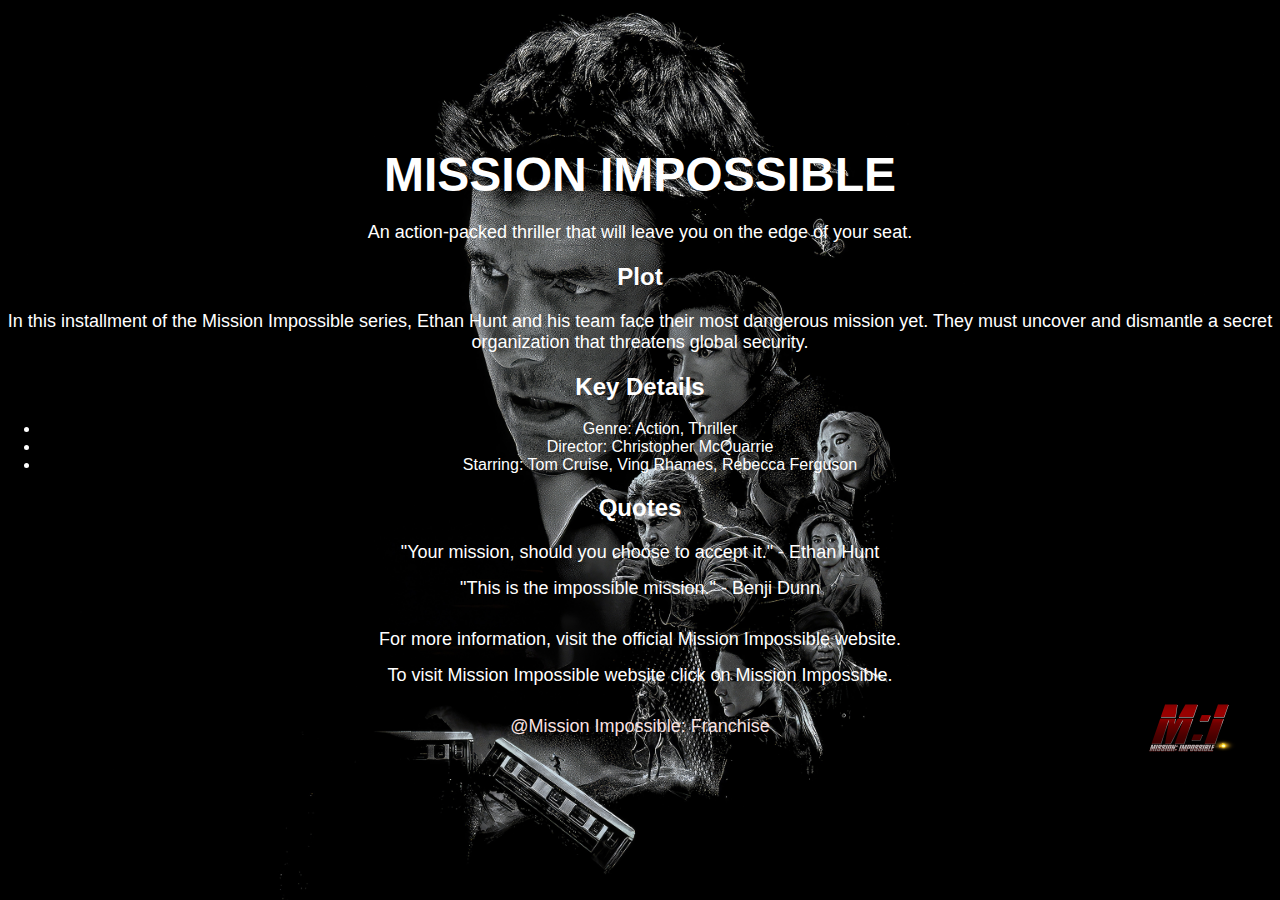
<file: index.html>
<!DOCTYPE html>
<html>
<head>
  <meta charset="utf-8" />
  <title>Mission Impossible Movie Poster</title>
  <link rel="icon" href="mission-impossible-red-stamp-text-white-44226255.webp" />
  <link rel="stylesheet" href="styles.css" />
</head>
<body>
  <div class="poster">
    <div class="poster-content">
      <h1>MISSION IMPOSSIBLE</h1>
      <p>An action-packed thriller that will leave you on the edge of your seat.</p>
      <h2>Plot</h2>
      <p>In this installment of the Mission Impossible series, Ethan Hunt and his team face their most dangerous mission yet. They must uncover and dismantle a secret organization that threatens global security.</p>
      <h2>Key Details</h2>
      <ul>
        <li>Genre: Action, Thriller</li>
        <li>Director: Christopher McQuarrie</li>
        <li>Starring: Tom Cruise, Ving Rhames, Rebecca Ferguson</li>
      </ul>
      <h2>Quotes</h2>
      <blockquote>
        <p>"Your mission, should you choose to accept it." - Ethan Hunt</p>
        <p>"This is the impossible mission." - Benji Dunn</p>
      </blockquote>
      <p>For more information, visit the <a href="https://www.missionimpossible.com">official Mission Impossible website</a>.</p>
      <blockquote>
        <p>To visit Mission Impossible website click on Mission Impossible.</p>
      </blockquote>
    <footer>
      <p>@Mission Impossible: Franchise</p>
    </footer>
    <figure>
      <img src="MI.png" width="100" height="50" />
    </figure>
    </div>
  </div>
</body>
</html>
</file>
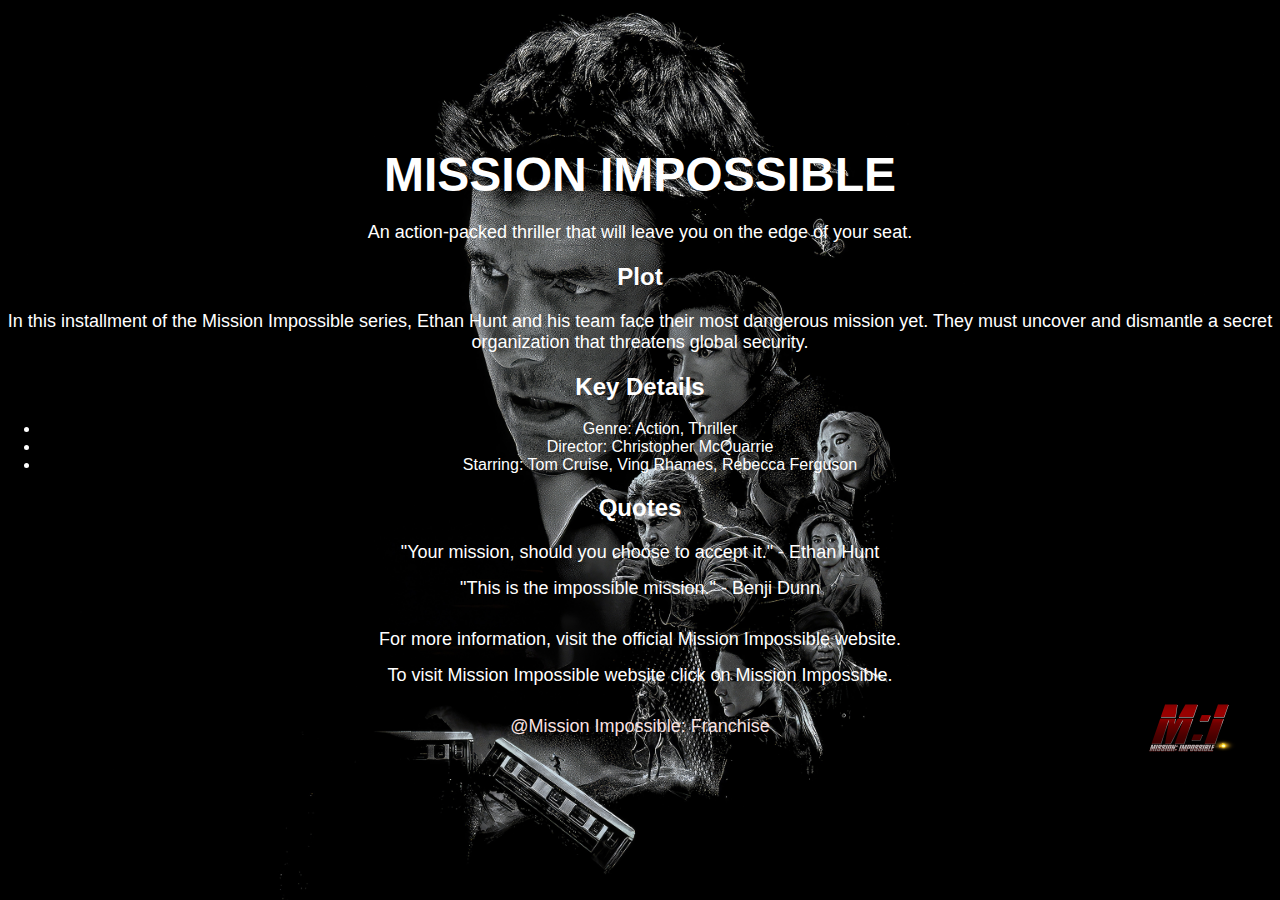
<file: index1.html>
<!DOCTYPE html>
<html>
<head>
  <meta charset="utf-8" />
  <title>Mission Impossible Movie Poster</title>
  <link rel="icon" href="mission-impossible-red-stamp-text-white-44226255.webp" />
  <link rel="stylesheet" href="styles.css" />
</head>
<body>
  <div class="poster">
    <div class="poster-content">
      <h1>MISSION IMPOSSIBLE</h1>
      <p>An action-packed thriller that will leave you on the edge of your seat.</p>
      <h2>Plot</h2>
      <p>In this installment of the Mission Impossible series, Ethan Hunt and his team face their most dangerous mission yet. They must uncover and dismantle a secret organization that threatens global security.</p>
      <h2>Key Details</h2>
      <ul>
        <li>Genre: Action, Thriller</li>
        <li>Director: Christopher McQuarrie</li>
        <li>Starring: Tom Cruise, Ving Rhames, Rebecca Ferguson</li>
      </ul>
      <h2>Quotes</h2>
      <blockquote>
        <p>"Your mission, should you choose to accept it." - Ethan Hunt</p>
        <p>"This is the impossible mission." - Benji Dunn</p>
      </blockquote>
      <p>For more information, visit the <a href="https://www.missionimpossible.com">official Mission Impossible website</a>.</p>
      <blockquote>
        <p>To visit Mission Impossible website click on Mission Impossible.</p>
      </blockquote>
    <footer>
      <p>@Mission Impossible: Franchise</p>
    </footer>
    <figure>
      <img src="MI.png" width="100" height="50" />
    </figure>
    </div>
  </div>
</body>
</html>
</file>
<file: styles.css>
@charset "UTF-8";

    body {
      font-family: Arial, sans-serif;
      background-color: #000;
      color: #fff;
      margin: 0;
      padding: 0;
    }

    .poster {
      display: flex;
      align-items: center;
      justify-content: center;
      height: 100vh;
      background-image: url("Poster.jpeg"); 
      background-size: cover;
      background-position: center;
    }

    .poster-content {
      text-align: center;
    }

    h1 {
      font-size: 48px;
      margin: 0 0 20px;
    }

    p {
      font-size: 18px;
      margin: 0 0 15px;
    }

    blockquote {
      font-size: 24px;
      margin: 0 0 30px;
    }

    a {
      color: #fff;
      text-decoration: none;
    }
  footer {
    color: #f9e2e2;
    text-align: inherit; 
  }
  
  figure {
    position: relative;
  }
  
  figure img {
    position: absolute;
    bottom: 0;
    right: 0;
  }
</file>
